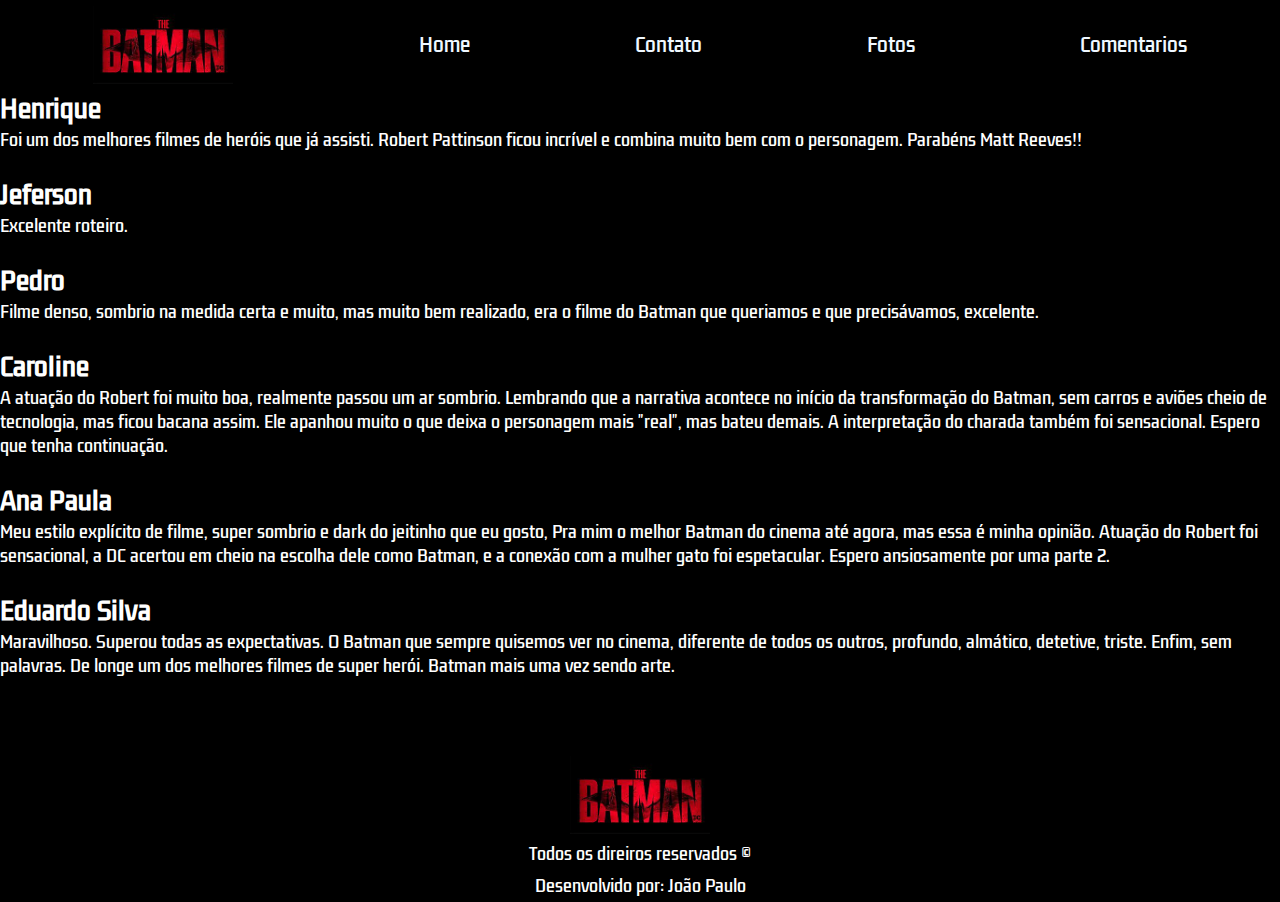
<file: 1ºprojetopp/cometario.html>
<!DOCTYPE html>
<html lang="pt-br">
<head>
    <meta charset="UTF-8">
    <meta http-equiv="X-UA-Compatible" content="IE=edge">
    <meta name="viewport" content="width=device-width, initial-scale=1.0">
    <title>Comentário</title>
    <link rel="stylesheet" href="./comentario.css">
</head>
<body>
    <header>

        <img id="logo" src="./logobatman.jpg"/>
        <nav>
            <ul>
                <a href="./index.html">
                    <li>Home</li>
                </a>

                <a href="./contato.html"> 
                    <li>Contato</li>
                </a>

                <a href="./fotos.html">
                    <li>Fotos</li>
                </a>

                <a href="./comentarios.html">
                    <li>Comentarios</li>
                </a>

            </ul>
        </nav>
    </header>
    <div id="comentarios">
        
        <p class="comentario-1">
            <h2> Henrique</h2>

            <a>
                 Foi um dos melhores filmes de heróis que já assisti. Robert Pattinson ficou incrível e combina muito bem com o personagem. Parabéns Matt Reeves!!

            </a>
        </p>

        <br/>

        <h2>Jeferson  </h2>
        
        <p>

        <a> 
        Excelente roteiro.
            
        </p>

        <br/>
        
        <h2> Pedro</h2>
        
        <p>
            <a>
                 Filme denso, sombrio na medida certa e muito, mas muito bem realizado, era o filme do Batman que queriamos e que precisávamos, excelente.

            </a>
        </p>

        <br/>
        
        <h2>Caroline</h2>
        
        <p>
            <a>
                A atuação do Robert foi muito boa, realmente passou um ar sombrio. Lembrando que a narrativa acontece no início da transformação do Batman, sem carros e aviões cheio de tecnologia, mas ficou bacana assim. Ele apanhou muito o que deixa o personagem mais "real", mas bateu demais. A interpretação do charada também foi sensacional. Espero que tenha continuação.

            </a>
        </p>

        <br/>
        
        <h2>Ana Paula</h2>
        
        <p>
            <a>
                Meu estilo explícito de filme, super sombrio e dark do jeitinho que eu gosto, Pra mim o melhor Batman do cinema até agora, mas essa é minha opinião. Atuação do Robert foi sensacional, a DC acertou em cheio na escolha dele como Batman, e a conexão com a mulher gato foi espetacular. Espero ansiosamente por uma parte 2.

            </a>
        </p>

        <br/>
        
        <h2>Eduardo Silva</h2>
        
        <p>
            <a>

                Maravilhoso. Superou todas as expectativas. O Batman que sempre quisemos ver no cinema, diferente de todos os outros, profundo, almático, detetive, triste. Enfim, sem palavras. De longe um dos melhores filmes de super herói. Batman mais uma vez sendo arte.
            </a>
        </p>

        <br/>

    </div>

    <footer>
        <img style="object-fit: contain;" id="logo" src="./logobatman.jpg"/>
        <span>Todos os direiros reservados ©</span>
        <span>Desenvolvido por: João Paulo</span>

        <nav class="footer-navigation">
            <ul class="footer-list">
                <a href="./index.html">
                    <li>Home</li>
                </a>

                <a href="./contato.html"> 
                    <li>Contato</li>
                </a>

                <a href="./fotos.html">
                    <li>Fotos</li>
                </a>

                <a href="./comentarios.html">
                    <li>Comentarios</li>
                </a>

            </ul>
        </nav>
    </footer>

 </body>
</html>
</file>
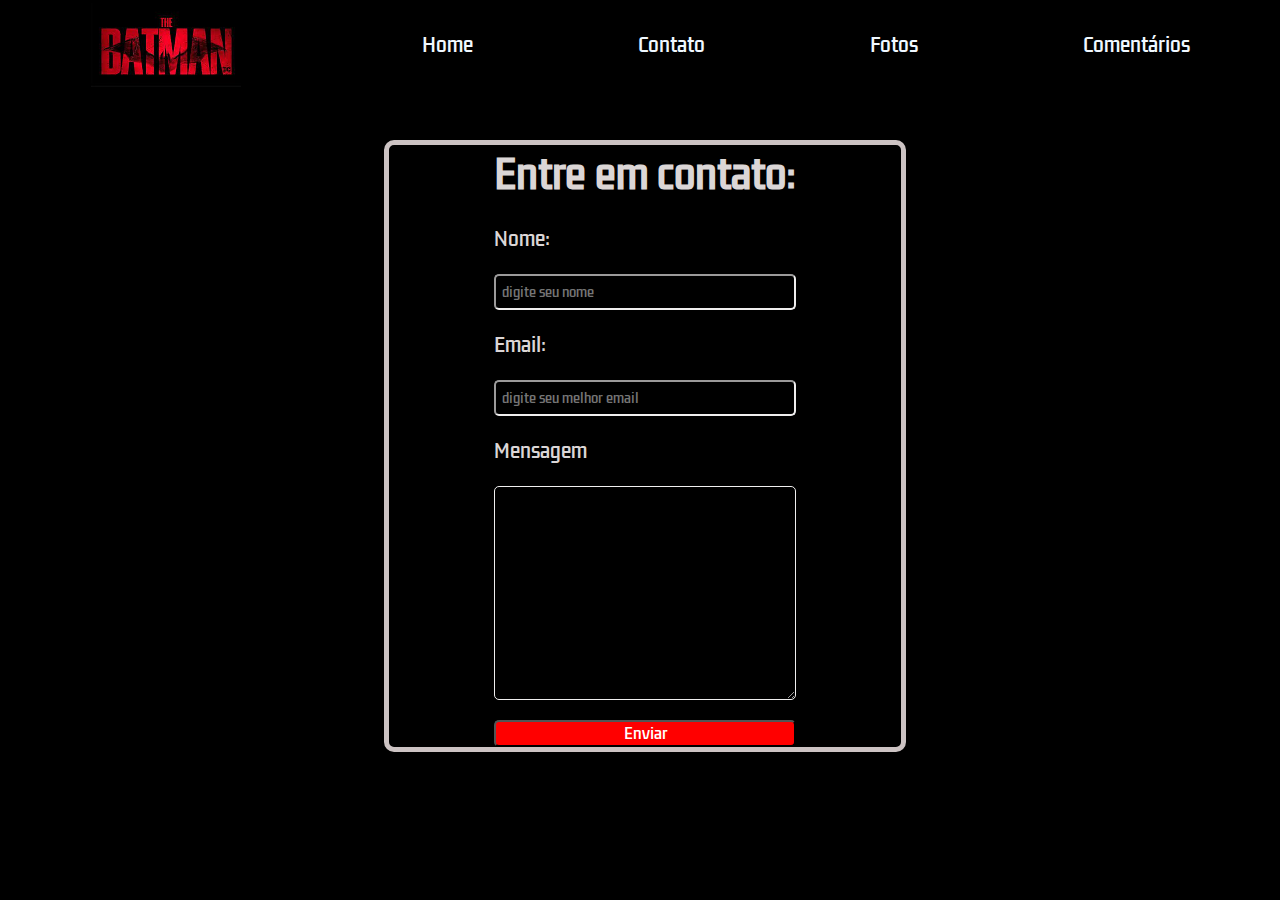
<file: 1ºprojetopp/contato.html>
<!DOCTYPE html>
<html lang="en">
<head>
    <meta charset="UTF-8">
    <meta http-equiv="X-UA-Compatible" content="IE=edge">
    <meta name="viewport" content="width=device-width, initial-scale=1.0">
    <title>Contato</title>
    <link rel="stylesheet" href="./contatos.css">
</head>

<body>

    <header>
        <img id="logo" src="./logobatman.jpg" />
        <nav>
            <ul>
                <a href="./index.html">
                    <li>Home</li>
                </a>
                <a href="./contato.html">
                    <li>Contato</li>
                </a>
                <a href="./fotos.html" />
                    <li>Fotos</li>
                </a>
                <a href="./comentarios.html" />
                    <li>Comentários</li>   
                </a>  
            </ul>
        </nav>
    </header>
    <div class="form">
        <form class="formulario">
            <h1>Entre em contato:</h1>

            <label form="name">Nome:</label>
            <input class="input" style="display: block" id="nome" type="nome" name="nome" placeholder="digite seu nome">
            <label form="email">Email:</label>
            <input class="input" style="display: block" id="email" type="email" name="email" placeholder="digite seu melhor email">
            <label form="mensagem">Mensagem</label>
            <textarea class="input" style="display: block" id="mensagem" type="text" name="mensagem" rows="10"> </textarea>       
            
            <button class="button">Enviar</button>

        </form>    
    </div>
</file>
<file: 1ºprojetopp/comentario.css>
@import url('https://fonts.googleapis.com/css2?family=Kdam+Thmor+Pro&display=swap');


* {
    margin: 0;
    padding: 0;
    background-color: black;
    list-style: none;
    text-decoration: none;
 
}

header{
    height:90px;
    display: flex;
    justify-content: space-around;
    align-items: center;
}

nav{
    width: 60%
}

ul{
    display: flex;
    width: 100%;
    justify-content: space-between;
}

li{
    list-style: none;
    color: aliceblue;
    cursor: pointer;
    font-size: 19px;
    transition: .5s;
    font-family:'Kdam Thmor Pro', sans-serif;
}

li:hover{
    color: #D21617;
}

a:hover {
    color:#D21617 ;
    transition: .5s;
}

#logo {
    width: 140px;
    height: auto;
}

#comentarios {

    color: #fff;
    font-family:'Kdam Thmor Pro', sans-serif;
    cursor: pointer;
    transition: .2s;
   
}

footer {
    height: 150px;
    margin-top: 50px;
    display: flex;
    flex-direction: column;
    align-items: center;
    justify-content: space-around;
    
}

    span {
        color: #fff;
        font-family:'Kdam Thmor Pro', sans-serif;
}

.footer-navigation {
    display: none;
}

.footer-list {

    display: flex;
    flex-direction: column;
    align-items: center;
}

@media (max-width: 768px){
    .footer-navigation {
        display: block;
    }

nav{
    display: none;
}

#banner {
    background-position: 40%;
}

#trailer-container {
    width: 100%;
    height: 400px;
    display: flex;
    flex-direction: column;
}

.content {
    width: 95%;
    display: flex;
    flex-direction: column;
}

.trailer {
    width: 100%;
}

#sinopse {
    width: 95%;
    display: flex;
    flex-direction: column;
    justify-content: space-between;
}

.description {
    width: 100%;
}

.button{
    width: 100%;
    margin-top: 30px;
}

.cards-content {
    grid-template-columns: 1fr;
    margin-top: 150px;
}

}
</file>
<file: 1ºprojetopp/contatos.css>
@import url('https://fonts.googleapis.com/css2?family=Kdam+Thmor+Pro&display=swap');
* {
    margin: 0;
    padding: 0;
    background-color: black;
    list-style: none;
    text-decoration: none;
}

header {
    height: 90px;
    display: flex;
    justify-content: space-around;
    align-items: center;
}

nav {
    width: 60%;
}

ul {
    display: flex;
    width: 100%;
    justify-content: space-between;
}

li {
    list-style: none;
    color: aliceblue;
    cursor: pointer;
    font-size: 19px;
    transition: .5s;
    font-family: 'Kdam Thmor Pro', sans-serif;
}

li:hower {
    color: #D21617;
}

#logo {
    width: 150px;
    height: auto;
}


#banner {
    display: flex;
    justify-content: space-around;
    align-items: center;
    color: white;
    font-size: 30px;
    font-family: 'Kdam Thmor Pro', sans-serif;
}

#form {
    width: 100%;
    height: 400px;
    display: flex;
    justify-content: center;
}
.form {
    display: grid;
    align-items: center;
    justify-content: center;
    width: 40%;
    height: 80%;
    margin: 50px;
    margin-right: 30%;
    margin-left: 30%;
    background-color: black;
    border-radius: 10px;
    border: 5px solid #ccc3c3;
} 

.formulario {
    width: 60%;
    align-items: center;
    justify-content: center;
    color: rgb(219, 214, 214);
    font-size: 19px;
    font-family: 'Kdam Thmor Pro', sans-serif;
    width: 100%;
    display: grid;
    row-gap: 20px;
    column-gap: 40px;
}


.input {
    color: aliceblue;
    border-radius: 5px;
    margin: none;
    padding: 6px;
    font-family: "Kdam Thmor Pro", sans-serif;
    border-color: #efeeee;
}
.button {
    background-color: red;
    color: #fff;
    font-size: 15px;
    font-family: "Kdam Thmor Pro", sans-serif;
    cursor: pointer;
    border-radius: 5px;
}

footer {
    height: 300px;
    margin-top: 50px;
    display: flex;
    flex-direction: column;
    align-items: center;
    justify-content: space-around;
}

span {
    color: #fff;
    font-family: 'Kdam Thmor Pro', sans-serif;
}

.footer-navigation {
    display: none;
}

.footer-list {
    display: flex;
    flex-direction: column;
    align-items: center;
}

@media(max-width: 768px){
    .footer-navigation {
        display: block;
    }

    nav {
        display: none;
    }
}
</file>
